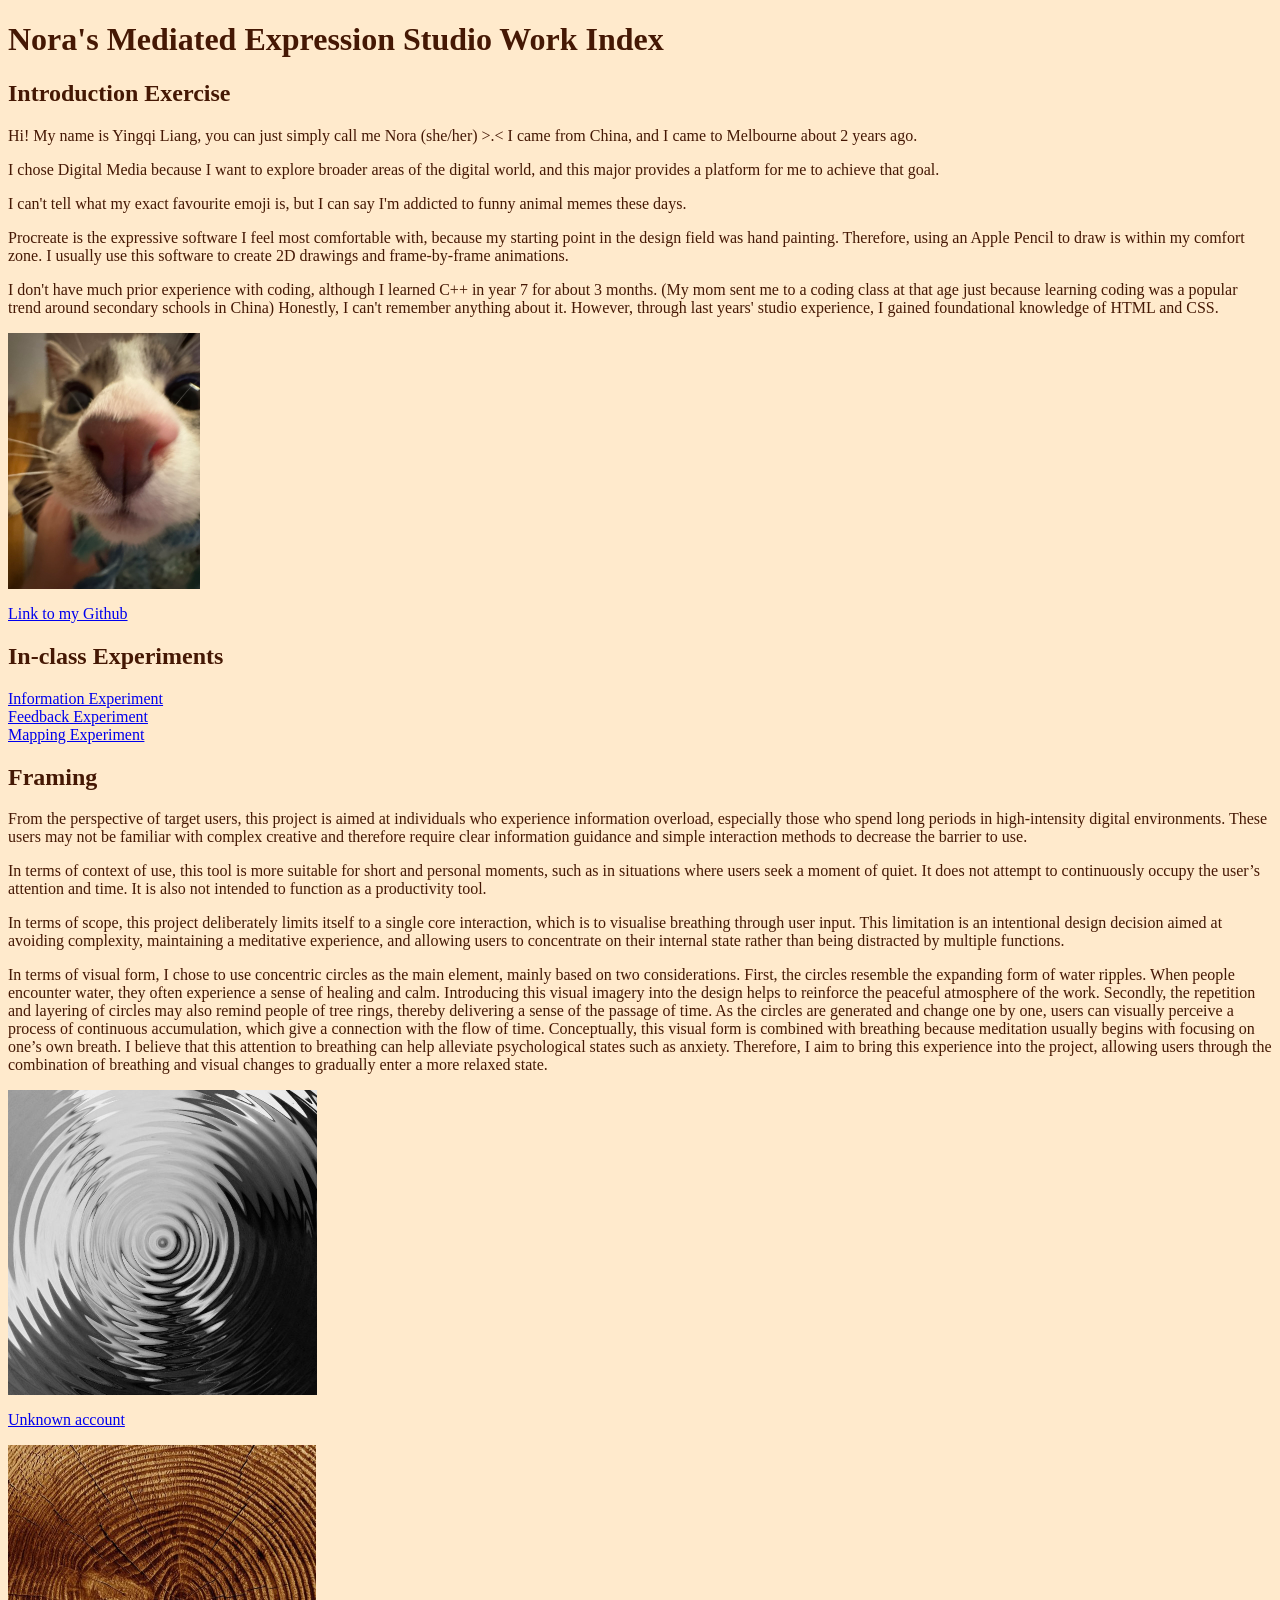
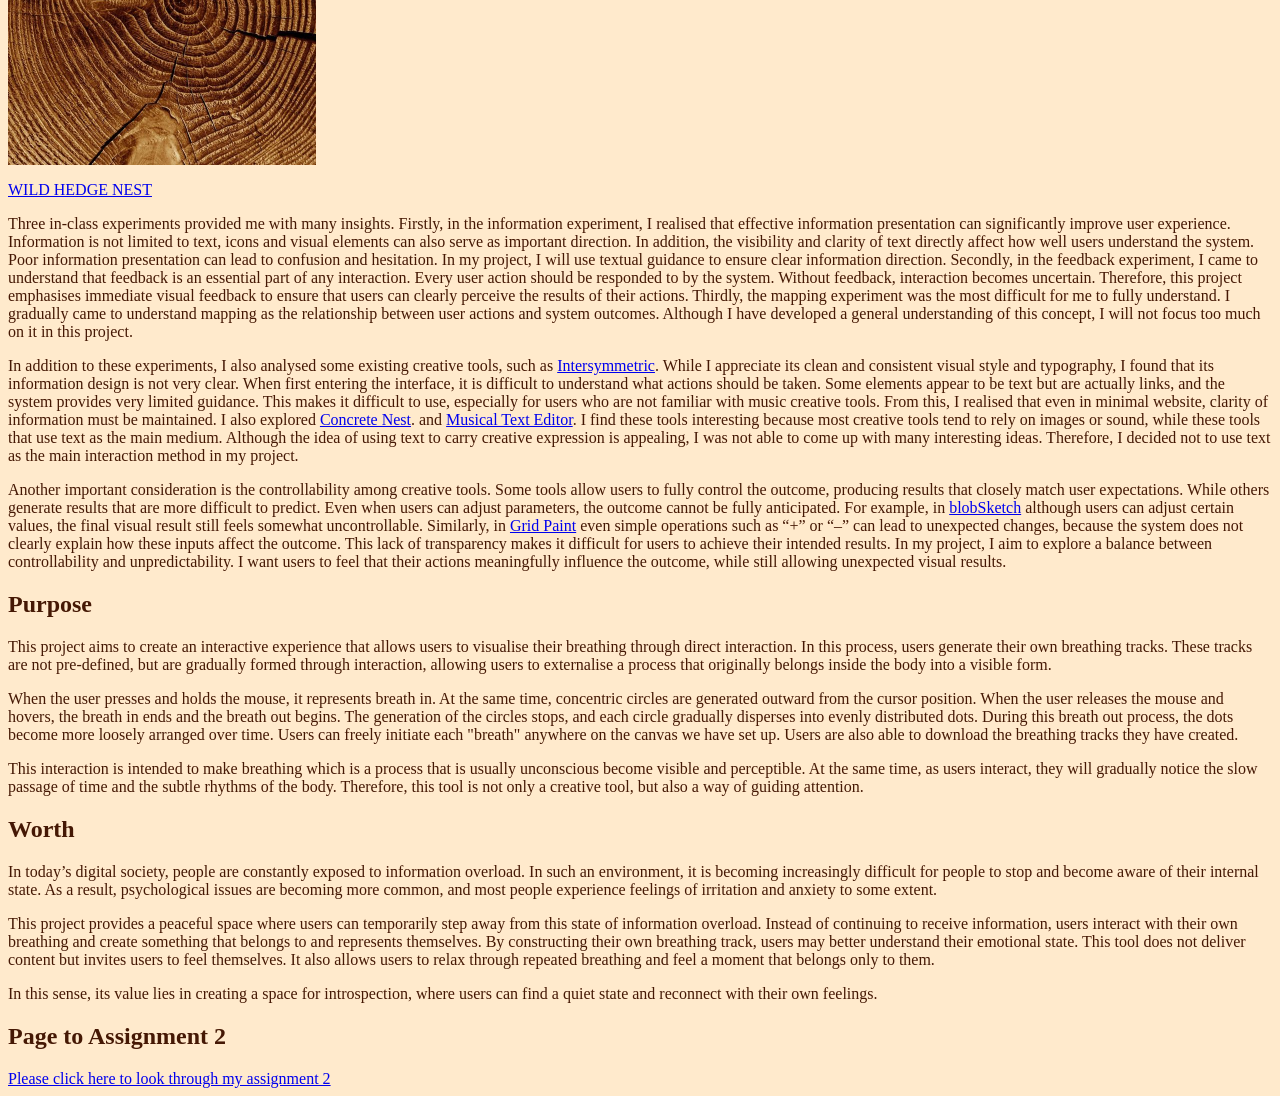
<file: index.html>
<!doctype html>
<html lang="en">
<head>
    <meta charset="UTF-8">
    <meta name="viewport"
          content="width=device-width, user-scalable=no, initial-scale=1.0, maximum-scale=1.0, minimum-scale=1.0">
    <meta http-equiv="X-UA-Compatible" content="ie=edge">
    <title>Studio Work Index</title>
    <link rel="stylesheet" href="styles.css">
    <link rel="stylesheet" href="reset.css">
    <link rel="icon" type="image/png" sizes="32x32" href="assets/favicon-32x32.png">
</head>
<body>
<main>

    <h1>Nora's Mediated Expression Studio Work Index</h1>

    <section>

        <h2>Introduction Exercise</h2>

        <p>Hi! My name is Yingqi Liang, you can just simply call me Nora (she/her) >.< I came from China, and I came to
            Melbourne about 2 years ago.
        </p>
        <p>I chose Digital Media because I want to explore broader areas of the digital world, and this major provides a
            platform for me to achieve that goal.
        </p>
        <p>
            I can't tell what my exact favourite emoji is, but I can say I'm addicted to funny animal memes these
            days.
        </p>
        <p>Procreate is the expressive software I feel most comfortable with, because my starting point in the design
            field was hand painting. Therefore, using an Apple Pencil to draw is within my comfort zone. I usually use
            this software to create 2D drawings and frame-by-frame animations.
        </p>
        <p>I don't have much prior experience with coding, although I learned C++ in year 7 for about 3 months. (My mom
            sent me to a coding class at that age just because learning coding was a popular trend around secondary
            schools in China) Honestly, I can't remember anything about it. However, through last years' studio
            experience, I gained foundational knowledge of HTML and CSS.
        </p>

        <img alt="cat.jepg" src="assets/cat.jpeg" height="256" width="192"/>
<!--        This is a picture of my sister's cat, she is so cute that I really want to show off. :)-->

        <p>
            <a href="https://github.com/4143118" target="_blank">Link to my Github</a>
        </p>

        <h2>In-class Experiments</h2>

        <section>
            <a href="./informationDesignExperiment/" target="_blank">Information Experiment</a>
        </section>

        <section>
            <a href="./feedbackDeisgnFixExperiment/" target="_blank">Feedback Experiment</a>
        </section>

        <section>
            <a href="./mappingDesignExperiment/" target="_blank">Mapping Experiment</a>
        </section>

        <h2>Framing</h2>
        <p>
            From the perspective of target users, this project is aimed at individuals who experience information
            overload, especially those who spend long periods in high-intensity digital environments. These users may
            not be familiar with complex creative and therefore require clear information guidance and simple interaction
            methods to decrease the barrier to use.
        </p>
        <p>
            In terms of context of use, this tool is more suitable for short and personal moments, such as in situations
            where users seek a moment of quiet. It does not attempt to continuously occupy the user’s attention and time.
            It is also not intended to function as a productivity tool.
        </p>
        <p>
            In terms of scope, this project deliberately limits itself to a single core interaction, which is to visualise
            breathing through user input. This limitation is an intentional design decision aimed at avoiding complexity,
            maintaining a meditative experience, and allowing users to concentrate on their internal state rather than
            being distracted by multiple functions.
        </p>
        <p>
            In terms of visual form, I chose to use concentric circles as the main element, mainly based on two
            considerations. First, the circles resemble the expanding form of water ripples. When people encounter water,
            they often experience a sense of healing and calm. Introducing this visual imagery into the design helps to
            reinforce the peaceful atmosphere of the work. Secondly, the repetition and layering of circles may also
            remind people of tree rings, thereby delivering a sense of the passage of time. As the circles are generated
            and change one by one, users can visually perceive a process of continuous accumulation, which give a connection
            with the flow of time. Conceptually, this visual form is combined with breathing because meditation usually
            begins with focusing on one’s own breath. I believe that this attention to breathing can help alleviate
            psychological states such as anxiety. Therefore, I aim to bring this experience into the project, allowing
            users through the combination of breathing and visual changes to gradually enter a more relaxed state.
        </p>
<!--        using two external images to express my idea, put links below them for referencing. -->
<!--        I also create some hybrid links for referencing websites.-->
        <div class = "img-with-text">
            <img src="assets/080a193fc32332ded07c97bd1991e3ae.jpg" height="305" width="308.5"/>
            <p>
                <a href="https://au.pinterest.com/pin/4644405861246112/" target="_blank">Unknown account</a>
            </p>
        </div>

        <div class = "img-with-text">
            <img src="assets/a6d464f4167bd7a229ea13b5d9faa302.jpg" height="320" width="308"/>
            <p>
                <a href="https://au.pinterest.com/pin/1829656094932014/" target="_blank">WILD HEDGE NEST</a>
            </p>
        </div>

        <p>
            Three in-class experiments provided me with many insights. Firstly, in the information experiment, I realised
            that effective information presentation can significantly improve user experience. Information is not limited
            to text, icons and visual elements can also serve as important direction. In addition, the visibility and clarity
            of text directly affect how well users understand the system. Poor information presentation can lead to confusion
            and hesitation. In my project, I will use textual guidance to ensure clear information direction. Secondly,
            in the feedback experiment, I came to understand that feedback is an essential part of any interaction. Every
            user action should be responded to by the system. Without feedback, interaction becomes uncertain. Therefore,
            this project emphasises immediate visual feedback to ensure that users can clearly perceive the results of
            their actions. Thirdly, the mapping experiment was the most difficult for me to fully understand. I gradually
            came to understand mapping as the relationship between user actions and system outcomes. Although I have
            developed a general understanding of this concept, I will not focus too much on it in this project.
        </p>
        <p>
            In addition to these experiments, I also analysed some existing creative tools, such as
            <a href="https://intersymmetric.xyz" target="_blank">Intersymmetric</a>.
            While I appreciate its clean and consistent visual style and typography, I found that its information design
            is not very clear. When first entering the interface, it is difficult to understand what actions should be taken.
            Some elements appear to be text but are actually links, and the system provides very limited guidance. This
            makes it difficult to use, especially for users who are not familiar with music creative tools. From this, I
            realised that even in minimal website, clarity of information must be maintained. I also explored
            <a href="https://gamesforcrows.itch.io/concrete-nest" target="_blank">Concrete Nest</a>.
            and
            <a href="https://yirggzmb.itch.io/musical-text-editor" target="_blank">Musical Text Editor</a>.
            I find these tools interesting because most creative tools tend to rely on images or sound, while these tools
            that use text as the main medium. Although the idea of using text to carry creative expression is appealing,
            I was not able to come up with many interesting ideas. Therefore, I decided not to use text as the main
            interaction method in my project.
        </p>
        <p>
            Another important consideration is the controllability among creative tools. Some tools allow users to fully
            control the outcome, producing results that closely match user expectations. While others generate results
            that are more difficult to predict. Even when users can adjust parameters, the outcome cannot be fully
            anticipated. For example, in
            <a href="https://cpreid2.github.io/blobSketch/" target="_blank">blobSketch</a>
            although users can adjust certain values, the final
            visual result still feels somewhat uncontrollable. Similarly, in
            <a href="https://schultzschultz.com/gridpaint/" target="_blank">Grid Paint</a>
            even simple operations such as “+” or “–” can lead to unexpected changes, because the system does not clearly
            explain how these inputs affect the outcome. This lack of transparency makes it difficult for users to achieve
            their intended results. In my project, I aim to explore a balance between controllability and unpredictability.
            I want users to feel that their actions meaningfully influence the outcome, while still allowing unexpected
            visual results.
        </p>

        <h2>Purpose</h2>

        <p>
            This project aims to create an interactive experience that allows users to visualise their breathing through
            direct interaction. In this process, users generate their own breathing tracks. These tracks are not
            pre-defined, but are gradually formed through interaction, allowing users to externalise a process that
            originally belongs inside the body into a visible form.
        </p>
        <p>
            When the user presses and holds the mouse, it represents breath in. At the same time, concentric circles are
            generated outward from the cursor position. When the user releases the mouse and hovers, the breath in ends
            and the breath out begins. The generation of the circles stops, and each circle gradually disperses into
            evenly distributed dots. During this breath out process, the dots become more loosely arranged over time.
            Users can freely initiate each "breath" anywhere on the canvas we have set up. Users are also able to download
            the breathing tracks they have created.
        </p>
        <p>
            This interaction is intended to make breathing which is a process that is usually unconscious become visible
            and perceptible. At the same time, as users interact, they will gradually notice the slow passage of time
            and the subtle rhythms of the body. Therefore, this tool is not only a creative tool, but also a way of
            guiding attention.
        </p>

        <h2>Worth</h2>

        <p>
            In today’s digital society, people are constantly exposed to information overload. In such an environment,
            it is becoming increasingly difficult for people to stop and become aware of their internal state. As a
            result, psychological issues are becoming more common, and most people experience feelings of irritation and
            anxiety to some extent.
        </p>
        <p>
            This project provides a peaceful space where users can temporarily step away from this state of information
            overload. Instead of continuing to receive information, users interact with their own breathing and create
            something that belongs to and represents themselves. By constructing their own breathing track, users may
            better understand their emotional state. This tool does not deliver content but invites users to feel
            themselves. It also allows users to relax through repeated breathing and feel a moment that belongs only to
            them.
        </p>
        <p>
            In this sense, its value lies in creating a space for introspection, where users can find a quiet state and
            reconnect with their own feelings.
        </p>

<!--It's about 1189 words here.-->

    </section>

    <section>
        <h2>Page to Assignment 2</h2>
        <a href="./Assignment%202/" target="_blank">Please click here to look through my assignment 2</a>
    </section>

</main>
</body>
</html>
</file>
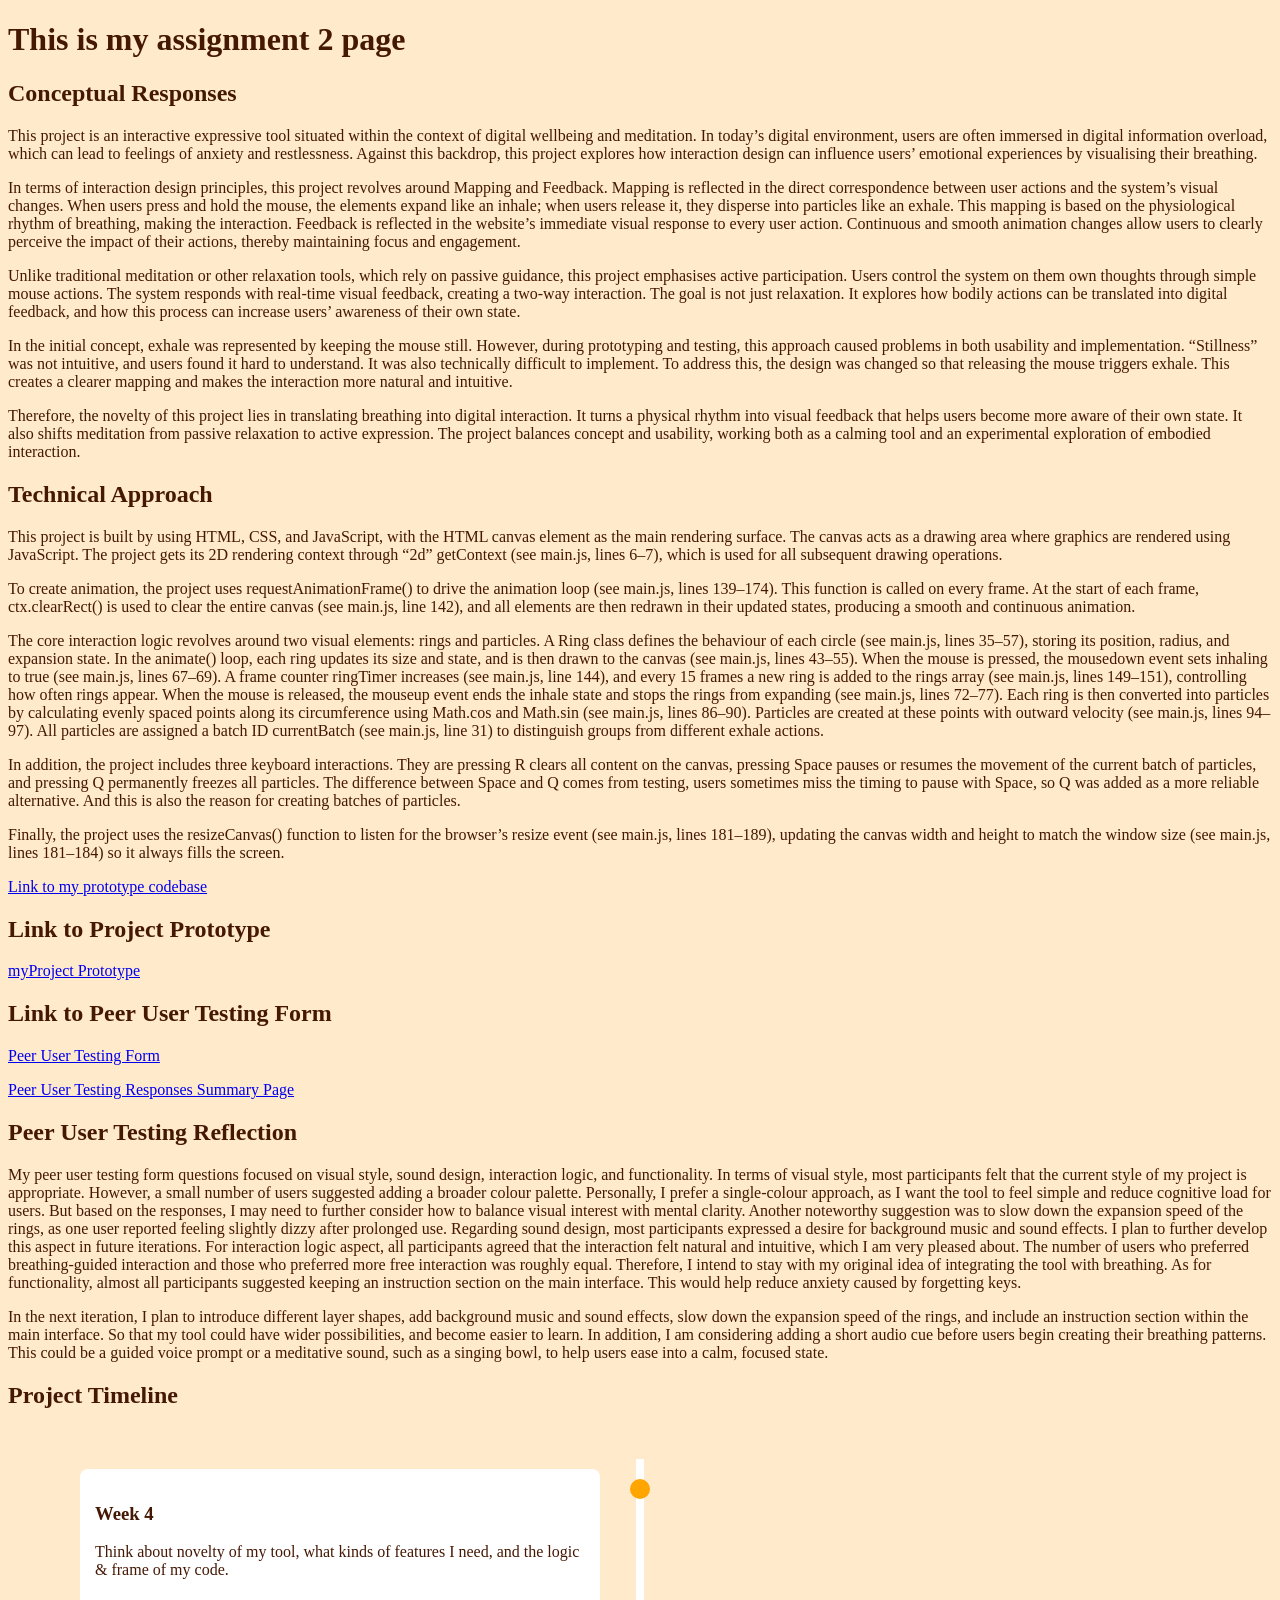
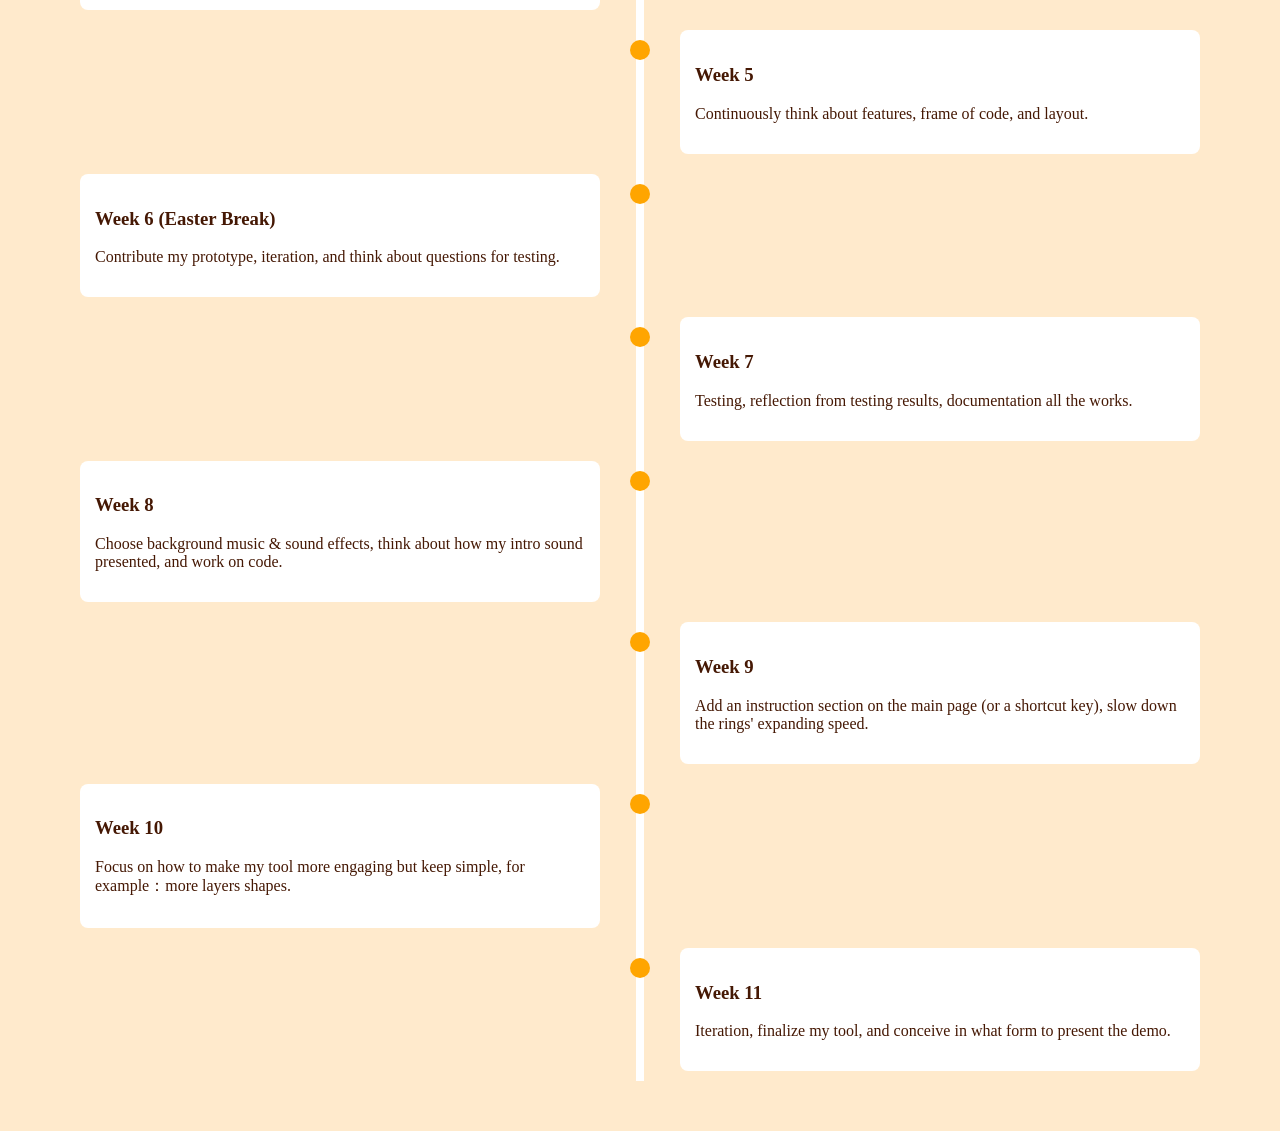
<file: Assignment 2/index.html>
<!doctype html>
<html lang="en">
<head>
    <meta charset="UTF-8">
    <meta name="viewport"
          content="width=device-width, user-scalable=no, initial-scale=1.0, maximum-scale=1.0, minimum-scale=1.0">
    <meta http-equiv="X-UA-Compatible" content="ie=edge">
    <title>All ABOUT A2</title>
<!--    To keep a harmony style, I chose the same style from assignment 1-->
    <link rel="stylesheet" href="Style.css">
    <link rel="stylesheet" href="../reset.css">
</head>
<body>
    <h1>This is my assignment 2 page</h1>
<!--    Create a section for conceptual responses.-->
    <section>
        <h2>Conceptual Responses</h2>
        <p>
            This project is an interactive expressive tool situated within the context of digital wellbeing and meditation.
            In today’s digital environment, users are often immersed in digital information overload, which can lead to
            feelings of anxiety and restlessness. Against this backdrop, this project explores how interaction design can
            influence users’ emotional experiences by visualising their breathing.
        </p>
        <p>
            In terms of interaction design principles, this project revolves around Mapping and Feedback. Mapping is
            reflected in the direct correspondence between user actions and the system’s visual changes. When users press
            and hold the mouse, the elements expand like an inhale; when users release it, they disperse into particles
            like an exhale. This mapping is based on the physiological rhythm of breathing, making the interaction.
            Feedback is reflected in the website’s immediate visual response to every user action. Continuous and smooth
            animation changes allow users to clearly perceive the impact of their actions, thereby maintaining focus and
            engagement.
        </p>
        <p>
            Unlike traditional meditation or other relaxation tools, which rely on passive guidance, this project emphasises
            active participation. Users control the system on them own thoughts through simple mouse actions. The system
            responds with real-time visual feedback, creating a two-way interaction. The goal is not just relaxation.
            It explores how bodily actions can be translated into digital feedback, and how this process can increase users’
            awareness of their own state.
        </p>
        <p>
            In the initial concept, exhale was represented by keeping the mouse still. However, during prototyping and
            testing, this approach caused problems in both usability and implementation. “Stillness” was not intuitive,
            and users found it hard to understand. It was also technically difficult to implement. To address this, the
            design was changed so that releasing the mouse triggers exhale. This creates a clearer mapping and makes the
            interaction more natural and intuitive.
        </p>
        <p>
            Therefore, the novelty of this project lies in translating breathing into digital interaction. It turns a physical
            rhythm into visual feedback that helps users become more aware of their own state. It also shifts meditation
            from passive relaxation to active expression. The project balances concept and usability, working both as a
            calming tool and an experimental exploration of embodied interaction.
        </p>
    </section>

<!--    Create a section for technical approach.-->
    <section>
        <h2>Technical Approach</h2>
        <p>
            This project is built by using HTML, CSS, and JavaScript, with the HTML canvas element as the main rendering
            surface. The canvas acts as a drawing area where graphics are rendered using JavaScript. The project gets its
            2D rendering context through “2d” getContext (see main.js, lines 6–7), which is used for all subsequent
            drawing operations.
        </p>
        <p>
            To create animation, the project uses requestAnimationFrame() to drive the animation loop (see main.js, lines
            139–174). This function is called on every frame. At the start of each frame, ctx.clearRect() is used to clear
            the entire canvas (see main.js, line 142), and all elements are then redrawn in their updated states, producing
            a smooth and continuous animation.
        </p>
        <p>
            The core interaction logic revolves around two visual elements: rings and particles. A Ring class defines the
            behaviour of each circle (see main.js, lines 35–57), storing its position, radius, and expansion state. In
            the animate() loop, each ring updates its size and state, and is then drawn to the canvas (see main.js, lines
            43–55). When the mouse is pressed, the mousedown event sets inhaling to true (see main.js, lines 67–69). A
            frame counter ringTimer increases (see main.js, line 144), and every 15 frames a new ring is added to the rings
            array (see main.js, lines 149–151), controlling how often rings appear. When the mouse is released, the mouseup
            event ends the inhale state and stops the rings from expanding (see main.js, lines 72–77). Each ring is then
            converted into particles by calculating evenly spaced points along its circumference using Math.cos and Math.sin
            (see main.js, lines 86–90). Particles are created at these points with outward velocity (see main.js, lines 94–97).
            All particles are assigned a batch ID currentBatch (see main.js, line 31) to distinguish groups from different
            exhale actions.
        </p>
        <p>
            In addition, the project includes three keyboard interactions. They are pressing R clears all content on the
            canvas, pressing Space pauses or resumes the movement of the current batch of particles, and pressing Q permanently
            freezes all particles. The difference between Space and Q comes from testing, users sometimes miss the timing
            to pause with Space, so Q was added as a more reliable alternative. And this is also the reason for creating
            batches of particles.
        </p>
        <p>
            Finally, the project uses the resizeCanvas() function to listen for the browser’s resize event (see main.js,
            lines 181–189), updating the canvas width and height to match the window size (see main.js, lines 181–184)
            so it always fills the screen.
        </p>
        <p>
            <a href="https://github.com/4143118/myProject" target="_blank">Link to my prototype codebase</a>
        </p>
    </section>

<!--    Live link to my project prototype-->
    <section>
        <h2>Link to Project Prototype</h2>
        <a href="https://breathtrack.netlify.app/" target="_blank">myProject Prototype</a>
    </section>

<!--    Live link to my peer user testing form-->
    <section>
        <h2>Link to Peer User Testing Form</h2>
        <p>
            <a href="https://forms.cloud.microsoft/r/KRBYuRaPmd" target="_blank">Peer
                User Testing Form</a>
        </p>

<!--    Live link to respond summary page-->
        <p>
            <a href="https://forms.cloud.microsoft/Pages/AnalysisPage.aspx?AnalyzerToken=Rvmb5s6uuokBdHCdhoudLReUky3tNfzT
            &id=cTYy0b7NF0S01L2yS1Exa0y0NyN3a85NuomhqskYCv5UQUhaTEJNRlg1REEwUjg5VkFSRkFLMzdUSy4u" target="_blank">Peer
            User Testing Responses Summary Page</a>
        </p>
    </section>

<!--    Create a section for reflection.-->
    <section>
        <h2>Peer User Testing Reflection</h2>
        <p>
            My peer user testing form questions focused on visual style, sound design, interaction logic, and functionality.
            In terms of visual style, most participants felt that the current style of my project is appropriate. However,
            a small number of users suggested adding a broader colour palette. Personally, I prefer a single-colour approach,
            as I want the tool to feel simple and reduce cognitive load for users. But based on the responses, I may need
            to further consider how to balance visual interest with mental clarity. Another noteworthy suggestion was to
            slow down the expansion speed of the rings, as one user reported feeling slightly dizzy after prolonged use.
            Regarding sound design, most participants expressed a desire for background music and sound effects. I plan
            to further develop this aspect in future iterations. For interaction logic aspect, all participants agreed
            that the interaction felt natural and intuitive, which I am very pleased about. The number of users who preferred
            breathing-guided interaction and those who preferred more free interaction was roughly equal. Therefore, I intend
            to stay with my original idea of integrating the tool with breathing. As for functionality, almost all participants
            suggested keeping an instruction section on the main interface. This would help reduce anxiety caused by forgetting
            keys.
        </p>
        <p>
            In the next iteration, I plan to introduce different layer shapes, add background music and sound effects,
            slow down the expansion speed of the rings, and include an instruction section within the main interface. So
            that my tool could have wider possibilities, and become easier to learn.
            In addition, I am considering adding a short audio cue before users begin creating their breathing patterns.
            This could be a guided voice prompt or a meditative sound, such as a singing bowl, to help users ease into a
            calm, focused state.
        </p>
    </section>

<!--    Create a section for timeline.-->
<!--    learnt it from w3schools, https://www.w3schools.com/howto/howto_css_timeline.asp-->
    <section>
        <h2>Project Timeline</h2>
        <div class="timeline">
            <div class="container left">
                <div class="content">
                    <h3>Week 4</h3>
                    <p> Think about novelty of my tool, what kinds of features I need, and the logic & frame of my code.</p>
                </div>
            </div>
            <div class="container right">
                <div class="content">
                    <h3>Week 5</h3>
                    <p>Continuously think about features, frame of code, and layout.</p>
                </div>
            </div>
            <div class="container left">
                <div class="content">
                    <h3>Week 6 (Easter Break)</h3>
                    <p>Contribute my prototype, iteration, and think about questions for testing.</p>
                </div>
            </div>
            <div class="container right">
                <div class="content">
                    <h3>Week 7</h3>
                    <p>Testing, reflection from testing results, documentation all the works.</p>
                </div>
            </div>
            <div class="container left">
                <div class="content">
                    <h3>Week 8</h3>
                    <p>Choose background music & sound effects, think about how my intro sound presented, and work on
                        code. </p>
                </div>
            </div>
            <div class="container right">
                <div class="content">
                    <h3>Week 9</h3>
                    <p>Add an instruction section on the main page (or a shortcut key), slow down the rings' expanding speed.</p>
                </div>
            </div>
            <div class="container left">
                <div class="content">
                    <h3>Week 10</h3>
                    <p>Focus on how to make my tool more engaging but keep simple, for example：more layers shapes.</p>
                </div>
            </div>
            <div class="container right">
                <div class="content">
                    <h3>Week 11</h3>
                    <p>Iteration, finalize my tool, and conceive in what form to present the demo. </p>
                </div>
            </div>
        </div>
    </section>
</body>
</html>
</file>
<file: styles.css>
/* I chose those warm colours for achieving a feeling of warm and safe, and keeping readability. */
body{
    background-color: rgb(255, 234, 204);
    color: rgb(69, 24, 4);
}
</file>
<file: Assignment 2/Style.css>
/* I chose those warm colours for achieving a feeling of warm and safe, and keeping readability. */
body{
    background-color: rgb(255, 234, 204);
    color: rgb(69, 24, 4);
}

/*The vertical timeline*/
.timeline {
    position: relative;
    max-width: 1200px;
    margin: 50px auto;
}

/* The ruler */
.timeline::after {
    content: '';
    position: absolute;
    width: 8px;
    background-color: white;
    top: 0;
    bottom: 0;
    left: 50%;
    transform: translateX(-50%);
}

/* Each container */
.container {
    padding: 10px 40px;
    position: relative;
    width: 50%;
}

/* Left & right container */
.container.left {
    left: 0;
}

.container.right {
    left: 50%;
}

/* content box */
.content {
    padding: 15px;
    background-color: white;
    border-radius: 8px;
}

/* circles */
.container::after {
    content: '';
    position: absolute;
    width: 20px;
    height: 20px;
    background-color: orange;
    border-radius: 50%;
    top: 20px;
    z-index: 1;
}

/*make all the circles are in the same line*/
.container.left::after {
    right: 0;
    transform: translate(50%, 0);
}

.container.right::after {
    left: 0;
    transform: translate(-50%, 0);
}
</file>
